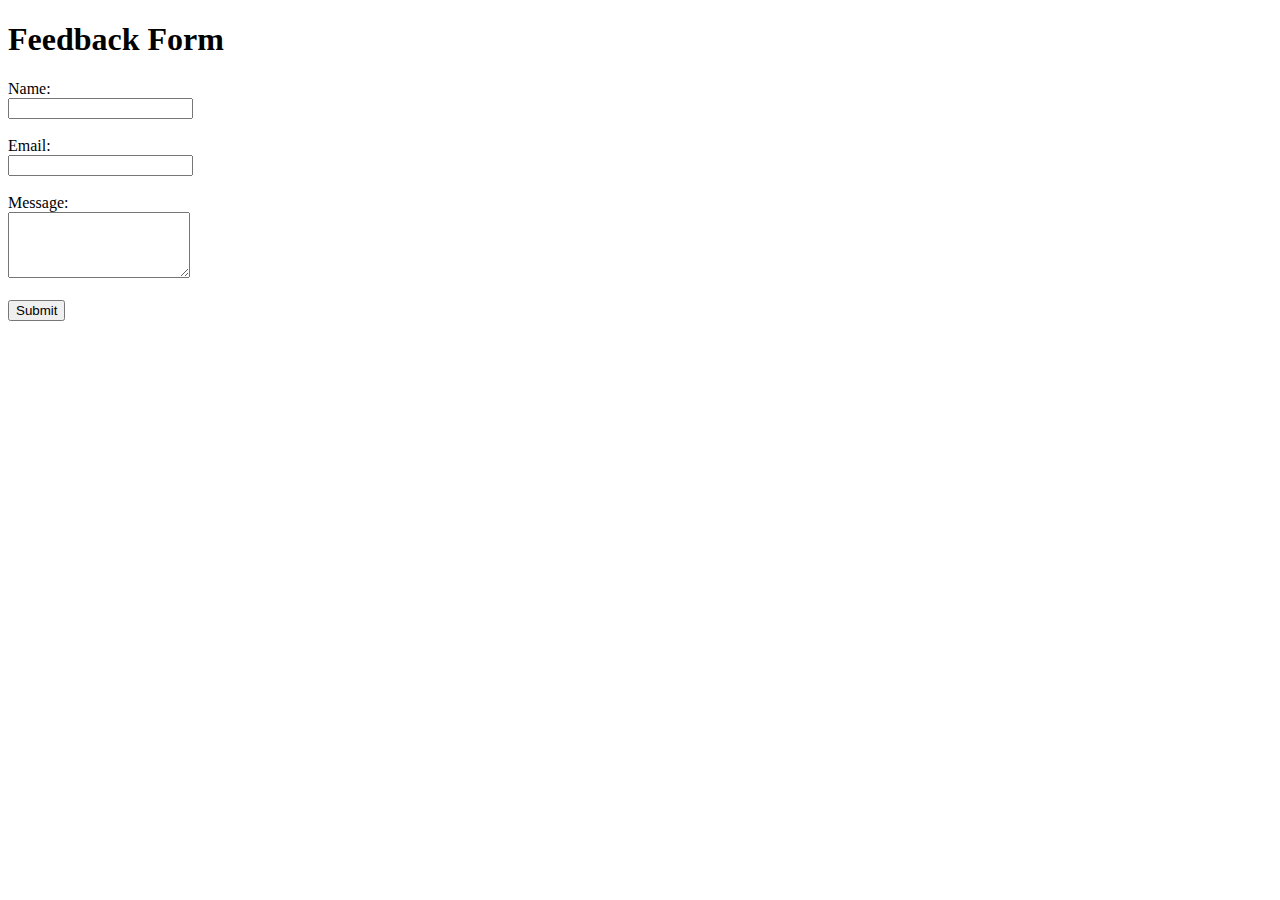
<file: templates/submissionform.html>
<!DOCTYPE html>
<html>
<head>
    <meta charset="UTF-8">
    <title>Feedback Form</title>
</head>
<body>
    <h1>Feedback Form</h1>
    <form action="/submit" method="POST">
        <label for="name">Name:</label><br>
        <input type="text" id="name" name="name" required><br><br>

        <label for="email">Email:</label><br>
        <input type="email" id="email" name="email" required><br><br>

        <label for="message">Message:</label><br>
        <textarea id="message" name="message" rows="4" required></textarea><br><br>

        <button type="submit">Submit</button>
    </form>
</body>
</html>
</file>
